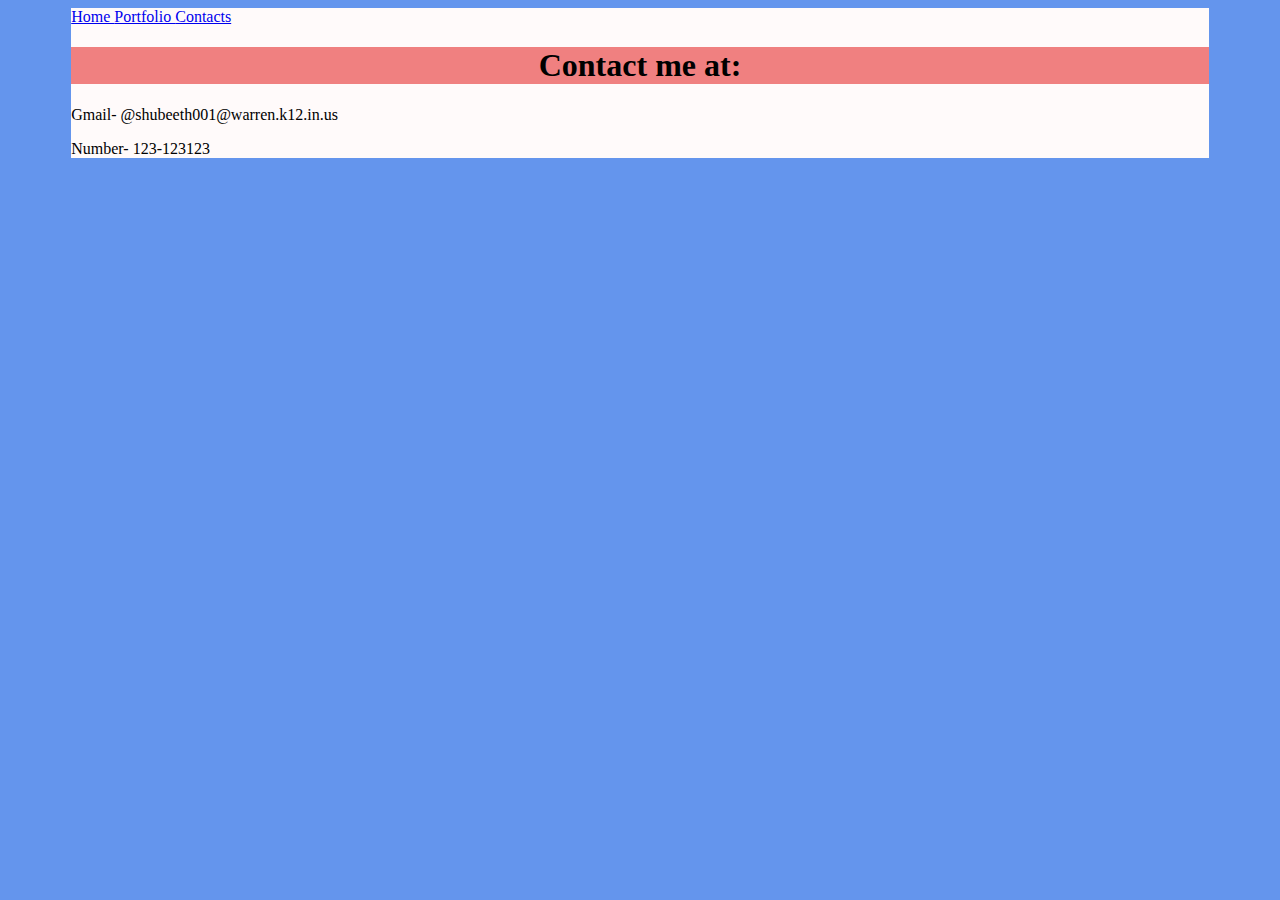
<file: Contact.html>
<!DOCTYPE html>
<html lang="en">
<head>
    <meta charset="UTF-8">
    <title>Contact Page</title>
    <link rel="stylesheet" href="styles/style.css">
</head>
<body>
<div id="content">
    <a href = "index.html">Home   </a>
    <a href="Portfolio.html">Portfolio   </a>
    <a href="Contact.html">Contacts   </a>
    <h1>Contact me at:</h1>
    <p>Gmail-  @shubeeth001@warren.k12.in.us</p>
    <p>Number-  123-123123</p>
</div>
</body>
</html>
</file>
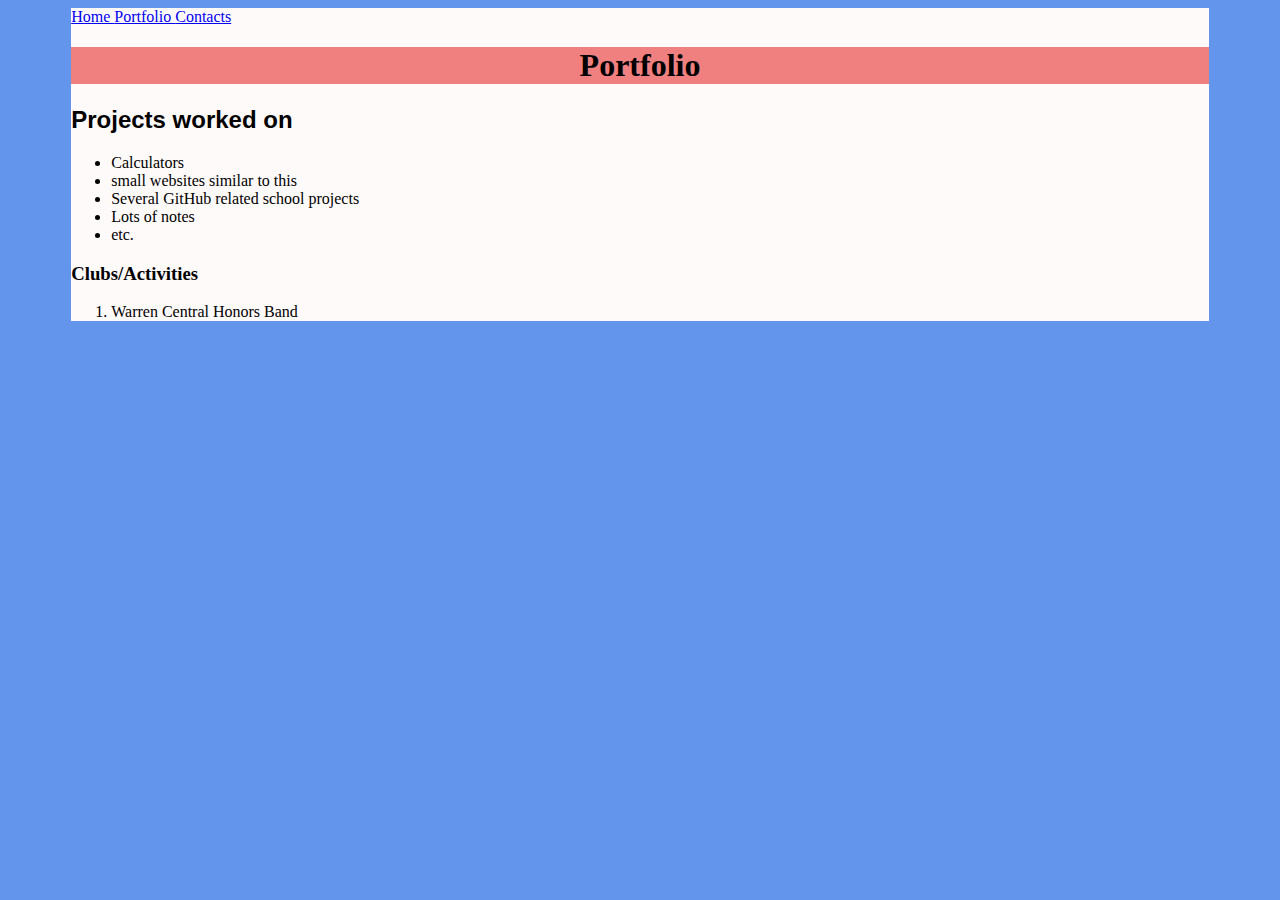
<file: Portfolio.html>
<!DOCTYPE html>
<html lang="en">
<head>
    <meta charset="UTF-8">
    <title>Portfolio</title>
    <link rel="stylesheet" href="styles/style.css">
</head>
<body>
<div id="content">
    <a href = "index.html">Home   </a>
    <a href="Portfolio.html">Portfolio   </a>
    <a href="Contact.html">Contacts   </a>
    <h1>Portfolio</h1>

    <h2>Projects worked on</h2>
    <ul>
        <li>Calculators</li>
        <li>small websites similar to this</li>
        <li>Several GitHub related school projects</li>
        <li>Lots of notes</li>
        <li>etc.</li>
    </ul>

    <h3> Clubs/Activities</h3>
    <ol>
        <li>Warren Central Honors Band</li>
    </ol>
</div>
</body>
</html>
</file>
<file: styles/style.css>
body{
    background-color:cornflowerblue;
}

h1 {
    font-family: "Times New Roman", Times, serif;
    background-color: lightcoral;
    text-align: center;
}

#Home {
    background-color: lightgoldenrodyellow;
}

h2 {
    font-family: Arial, Helvetica, sans-serif;
}

p {
    font-family: "copperplate", "papyrus", Fantasy, serif;

}
#content{
    max-width: 90%;
    background-color: snow;
    margin-left: auto;
    margin-right: auto;
}
#photo-header{
    text-align:center;
}
#photo {
    display: block;;
    margin-left: auto;
    margin-right: auto;
    width: 20%;
}

#photo2 {
    display: block;;
    margin-left: 20%;
    margin-right: auto;
    width: 20%;
}
.container{
    height: 500px;
    background-color:snow;
    position:relative ;
}

#Computing {
    display: block;;
    top: 20px;
    margin-left: auto;
    margin-right: auto;
    width: 50%;
}
</file>
